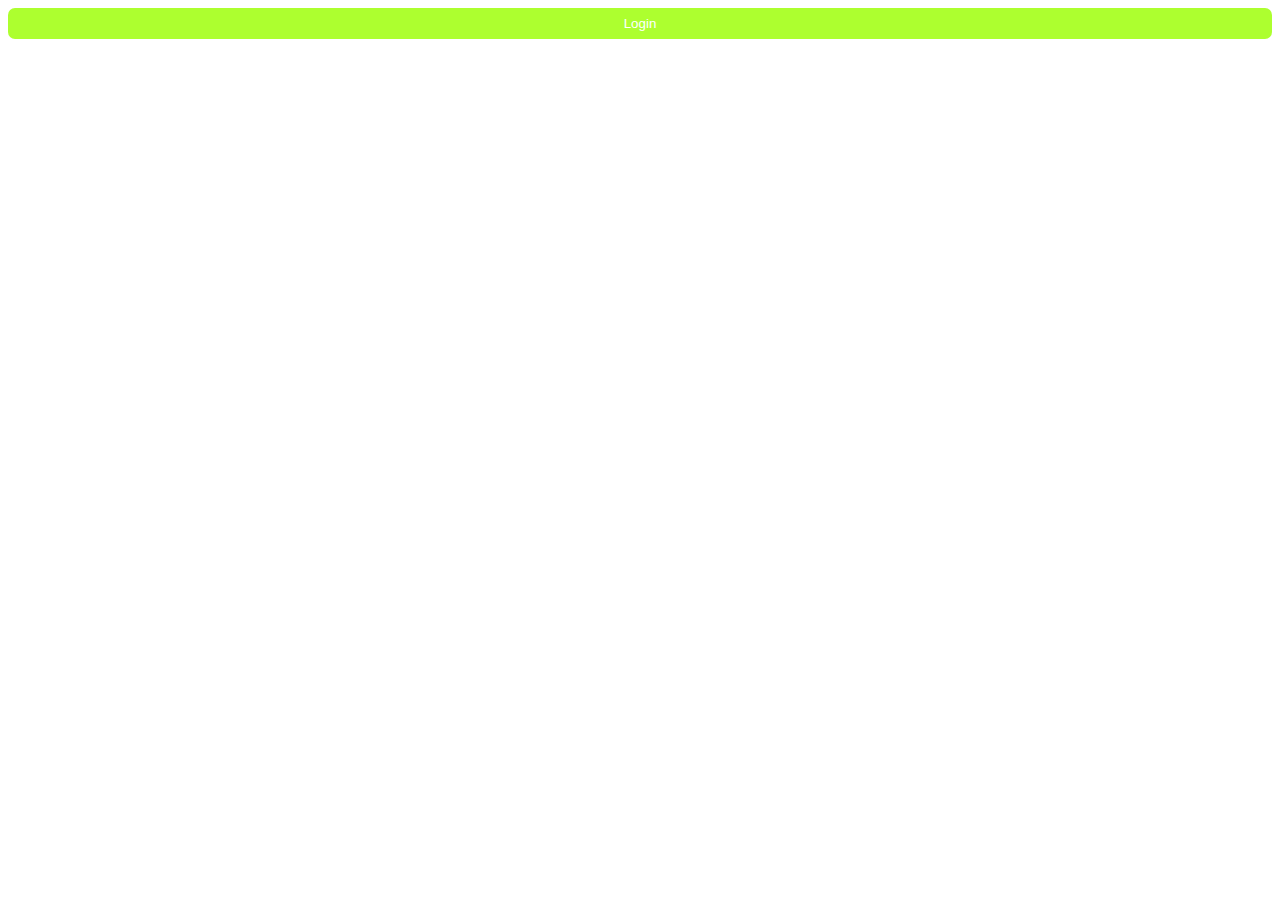
<file: button.html>
<!DOCTYPE html>
<html lang="en">

<head>
    <meta charset="UTF-8">
    <meta name="viewport" content="width=device-width, initial-scale=1.0">
    <title>Document</title>
    <style>
        button {
            background-color: greenyellow;
            width: 100%;
            color: white;
            border: none;
            border-radius: 7px;
            padding: 8px;

        }
    </style>
</head>

<body>
    <div>
        <button>Login</button>
    </div>
</body>

</html>
</file>
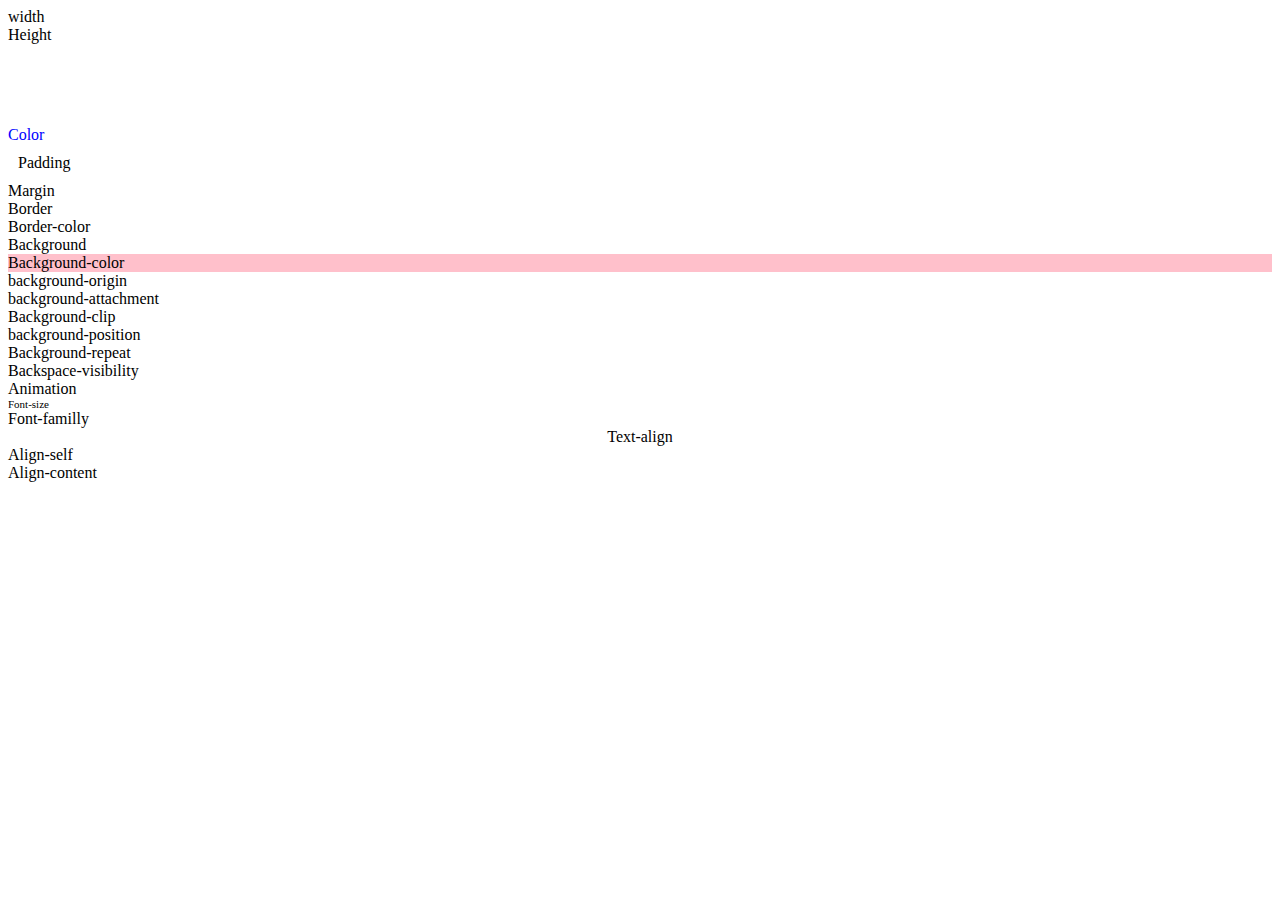
<file: css.html>
<!DOCTYPE html>
<html lang="en">

<head>
    <meta charset="UTF-8">
    <meta name="viewport" content="width=device-width, initial-scale=1.0">
    <title>Student Information</title>

    <style>
        .width {
            width: 200px;
        }

        .height {
            height: 100px;
        }

        .color {
            color: blue;
        }

        .padding {
            padding: 10px
        }

        .margin {
            margin: auto;
        }

        .border {
            border: 2px;
        }

        .border-color {

            border-color: aquamarine;

        }

        .background {
            background: fixed;
        }

        .background-color {
            background-color: pink;
        }

        .background-origin {
            background-origin: border-box;
        }

        .background-attachment {
            background-attachment: fixed;
        }

        .background-clip {
            background-clip: content-box;
        }

        .background-position {
            background-position: bottom;
        }

        .background-repeat {
            background-repeat: no-repeat;
        }

        .backspace-visibility {
            backface-visibility: hidden;
        }

        .flexbox {
            display: flex;
        }

        .animation {
            animation: ease-in-out;
        }

        .font-size {
            font-size: 11px;
        }

        .font-familly {
            font-family: sans-serif;
        }

        .text-align {
            text-align: center;
        }

        .align-self {
            align-self: flex-end;
        }

        .align-content {
            align-content: center;
        }
    </style>
</head>
<body>
    <div class="width">
        width

    </div>
    <div class="height">
        Height
    </div>
    <div class="color">
        Color
    </div>
    <div class="padding">
        Padding
    </div>
    <div class="margin">
        Margin
    </div>
    <div class="border">
        Border
    </div>

    <div class="border-color">
        Border-color
    </div>
    <div class="background">
        Background
    </div>
    <div class="background-color">
        Background-color
    </div>
    <div class="background-origin">
        background-origin
    </div>
    <div class="background-attachment">
        background-attachment
    </div>
    <div class="background-clip">
        Background-clip
    </div>
    <div class="background-position">
        background-position
    </div>
    <div class="background-repeat">
        Background-repeat
    </div>
    <div class="backface-visibility">
        Backspace-visibility
    </div>
    <div class="flexbox>
        Flexbox
    </div>
    <div class =" animation">
        Animation
    </div>
    <div class="font-size">
        Font-size
    </div>
    <div class="font-family">
        Font-familly
    </div>
    <div class="text-align">
        Text-align
    </div>
    <div class="align-self">
        Align-self
    </div>
    <div class="align-content">
        Align-content
    </div>
</body>

</html>
</file>
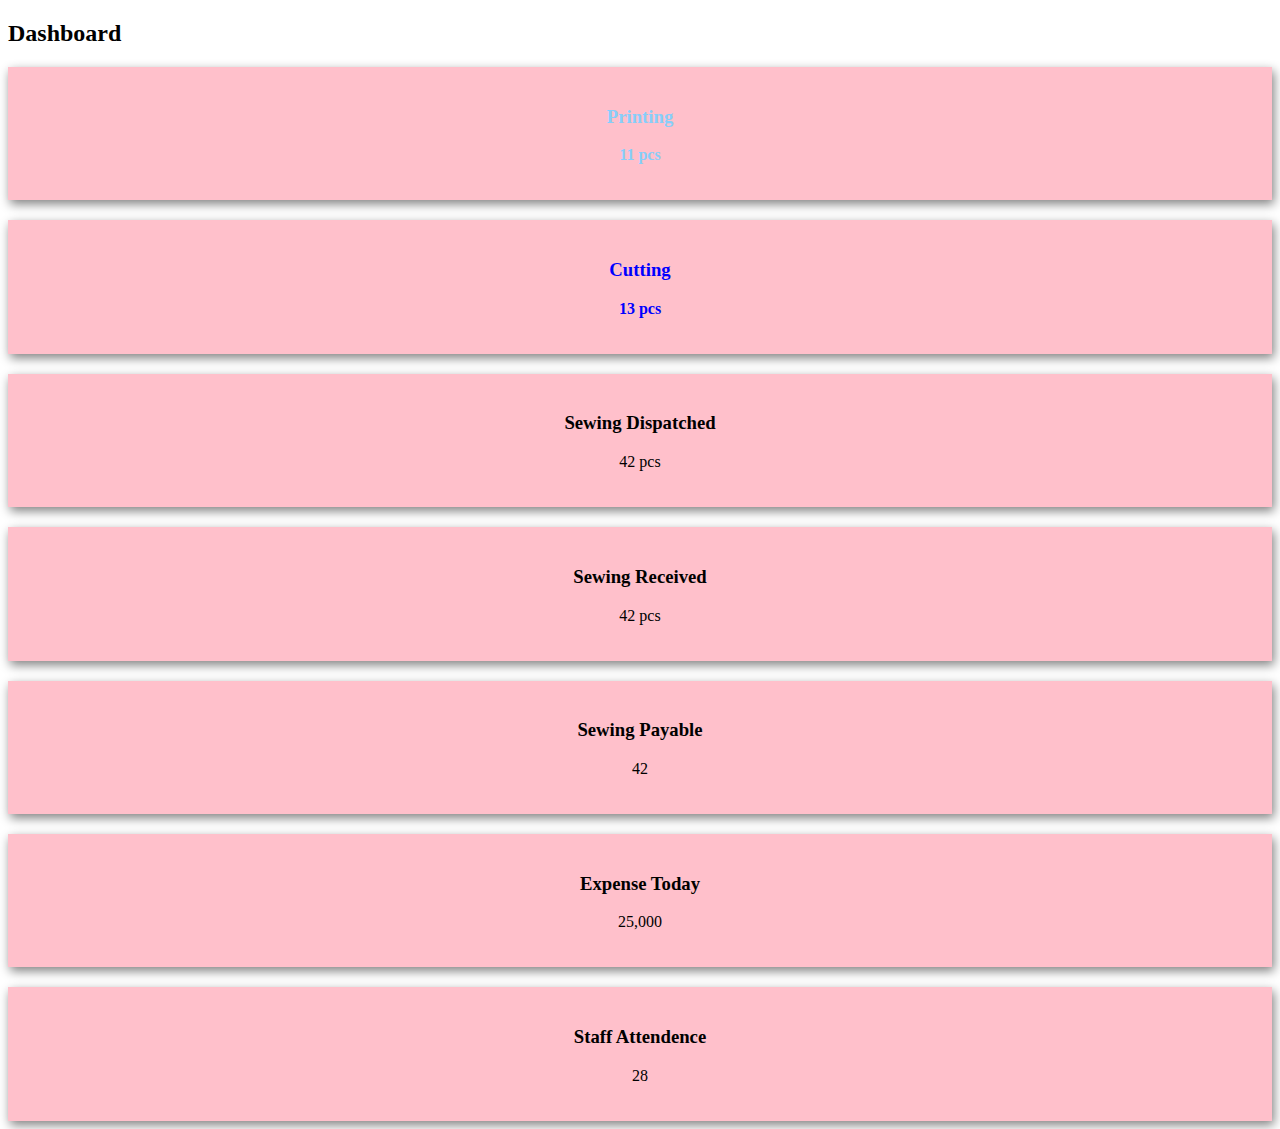
<file: dashboard.html>
<!DOCTYPE html>
<html lang="en">

<head>
    <title>Dashboard</title>
    <style>
        * {
            box-sizing: border-box;
        }

        .body {
            font-family: Arial, sans-serif;
            background-color: #f3f3f3;
            margin: 0;
            padding: 20px;
        }

        .dashboard {
            display: grid;
            grid-template-columns: repeat(auto-fit, minmax(200px.1fr));
            gap: 20px;
        }

        .card {
            background-color: pink;
            padding: 20px;
            border-radius: 12px dashed black;
            box-shadow: 2px 4px 10px gray;
            text-align: center;
            transition: 0.3s;
        }

        .card:hover {
            transform: scale(1.03);
        }

        .printing {
            background-color: pink;
            color: lightskyblue;
            font-weight: bold;
        }

        .cutting {
            background-color: pink;
            color: blue;
            font-weight: bold;
        }

        .Sewing Dispatched {
            background-color: pink;
            color: darkturquoise;
        }

        .Sewing Received {
            background-color: pink;
            color: black;
        }

        .Sewing Payable {
            background-color: pink;
            color: skyblue;
            font-weight: bold;
            border-left: 5px dashed red;

            .expense Today {
                background-color: pink;
                color: soft black;
                font-size: 18px;
            }

            .Staff Attendence {
                background-color: pink;
                color: sof blue;
                border: 10px solid red;
                font-weight: 600;
            }
    </style>
</head>

<body>
    <h2>Dashboard</h2>
    <div class="dashboard">
        <div class="card printing">
            <h3>Printing</h3>
            <p>11 pcs</p>
        </div>
        <div class="card cutting">
            <h3>Cutting</h3>
            <p>13 pcs</p>
        </div>
        
        <div class="card sewing-dispatched">
            <h3>Sewing Dispatched</h3>
            <p>42 pcs</p>
        </div>
        <div class="card sewing-received">
            <h3>Sewing Received</h3>
            <p>42 pcs</p>
        </div>
        <div class="card sewing-payable">
            <h3>Sewing Payable</h3>
            <p>42</p>
        </div>
        <div class="card expense-today">
            <h3>Expense Today</h3>
            <p>25,000</p>
        </div>
        <div class="card staff-attendance">
            <h3>Staff Attendence</h3>
            <p>28</p>
        </div>
    </div>
</body>

</html>
</file>
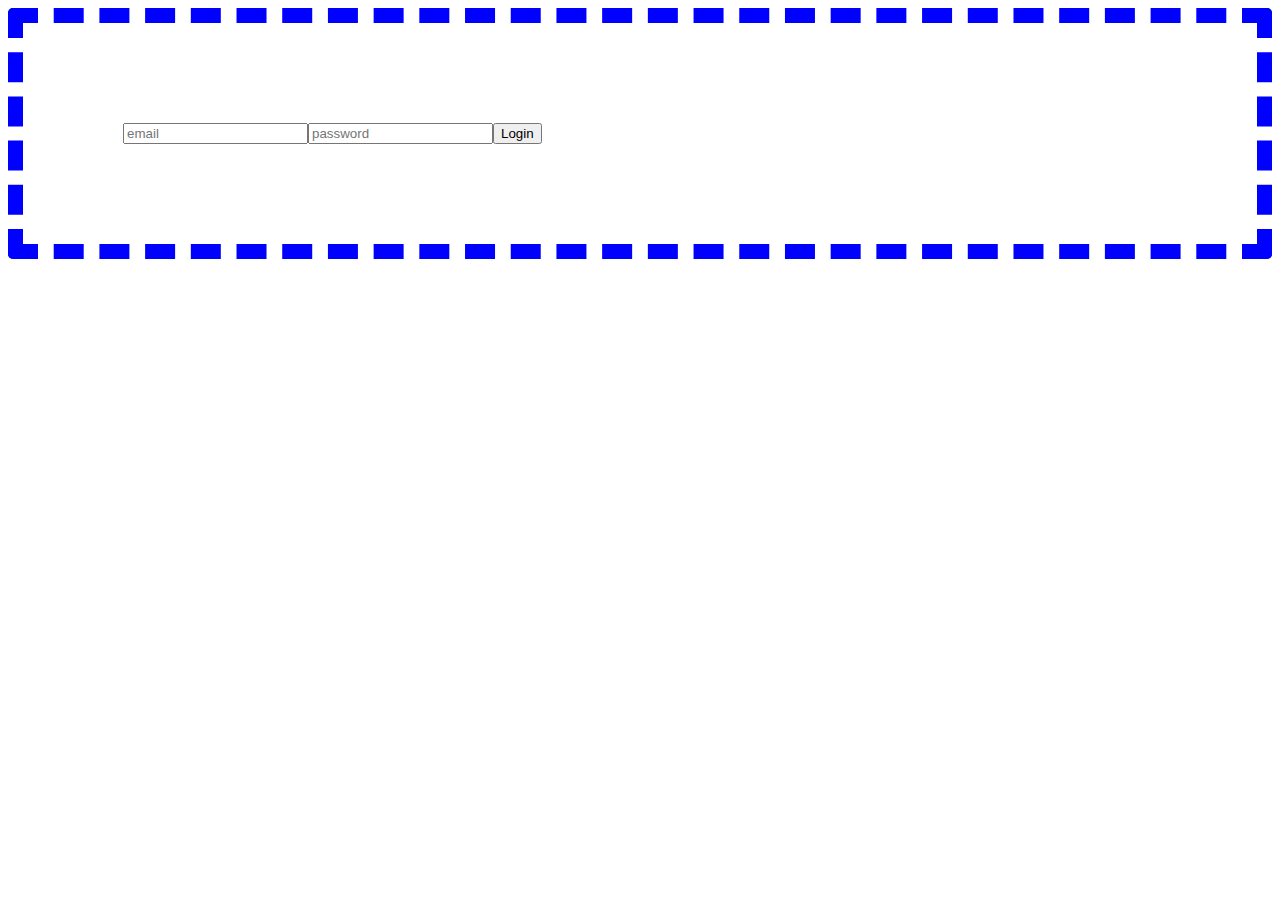
<file: login.html>
<!DOCTYPE html>
<html lang="en">
<head>
    <title>Document</title>
    <style>
.bg-box{
padding: 0px;
margin: 0px;
box-sizing: border-box;
}
.body{
height:10px;
display:flex;
align-items: center;
justify-content:center;
}
.container{
    display: flex;
    padding: 100px;
    border: 15px dashed blue;
    border-radius: 5px;
}
.iput{
    margin: 16px;
    height:100px;
    padding:10px;
}
.button{
    height: 35px;
    margin:5px;
    background-color: aqua;
    border: none;
    border-radius: 5px;
    color: #333;
}

    </style>
</head>
<body>
   <div class="container">
 <input type="email" placeholder="email">
 <input type="password" placeholder="password">
 <button>Login</button>
   </div> 

</body>
</html>
</file>
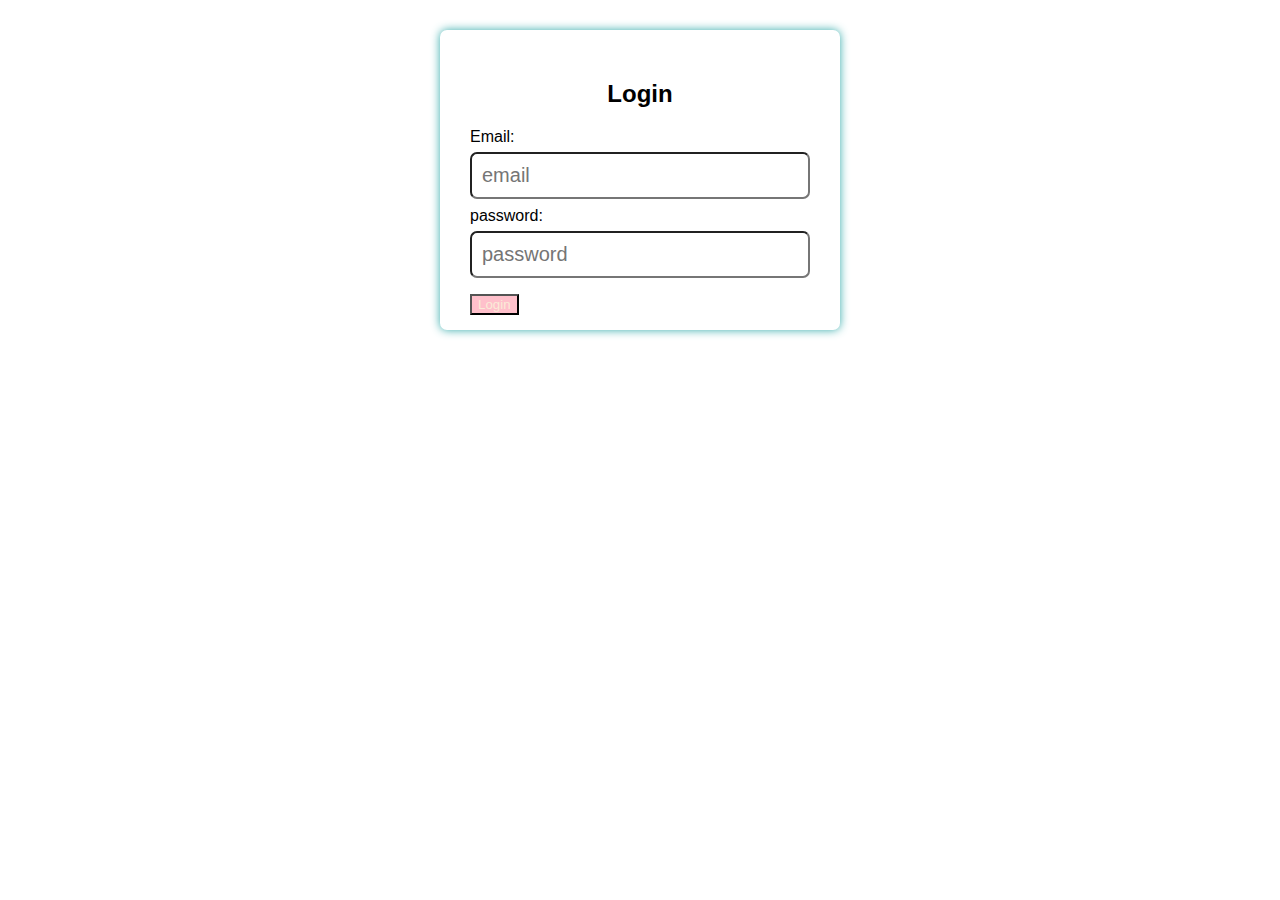
<file: login1.html>
<!DOCTYPE html>
<html lang="en">

<head>
    <meta charset="UTF-8">
    <meta name="viewport" content="width=device-width, initial-scale=1.0">
    <title>Login page</title>
    <style>
        * {
            box-sizing: border-box;
        }

        body {
            background-color: white;
            font-family: Arial;

            height: 100%;
            display: flex;
            justify-content: center;
            align-items: flex-start;
            margin-top: 15px;
            margin-bottom: 10px
        }

        .login-box {
            height: 300px;
            width: 400px;
            background-color: white;
            padding: 30px;
            margin: 20px;
            border-radius: 7px;
            text-align: left;
            box-shadow: 0 0 10px #3aa;
            margin-top: 15px;
            margin-bottom: 10px;
        }

        h2 {
            text-align: center;
            margin-bottom: 20px;
        }

        input[type="email"],
        input[type="password"] {
            width: 100%;
            padding: 10px;
            color: cornsilk;
            border-radius: 7px;
            font-size: 20px;
            margin-top: 6px;
            margin-bottom: 8px;
        }

        button {
            background-color: pink;
            color: antiquewhite;
            border-radius: 7px dashed pink;
            cursor: pointer;
            margin-top: 8px;
            margin-bottom: 7px;

        }

        button:hover {
            background-color: aqua;
        }
    </style>
</head>

<body>
    <div class="login-box">
        <h2>Login</h2>
        <label for="email">Email:</label><br>
        <input type="email" placeholder="email">
        <label for="password">password:</label><br>
        <input type="password" placeholder="password">
        <button>Login</button>
    </div>

</body>

</html>
</file>
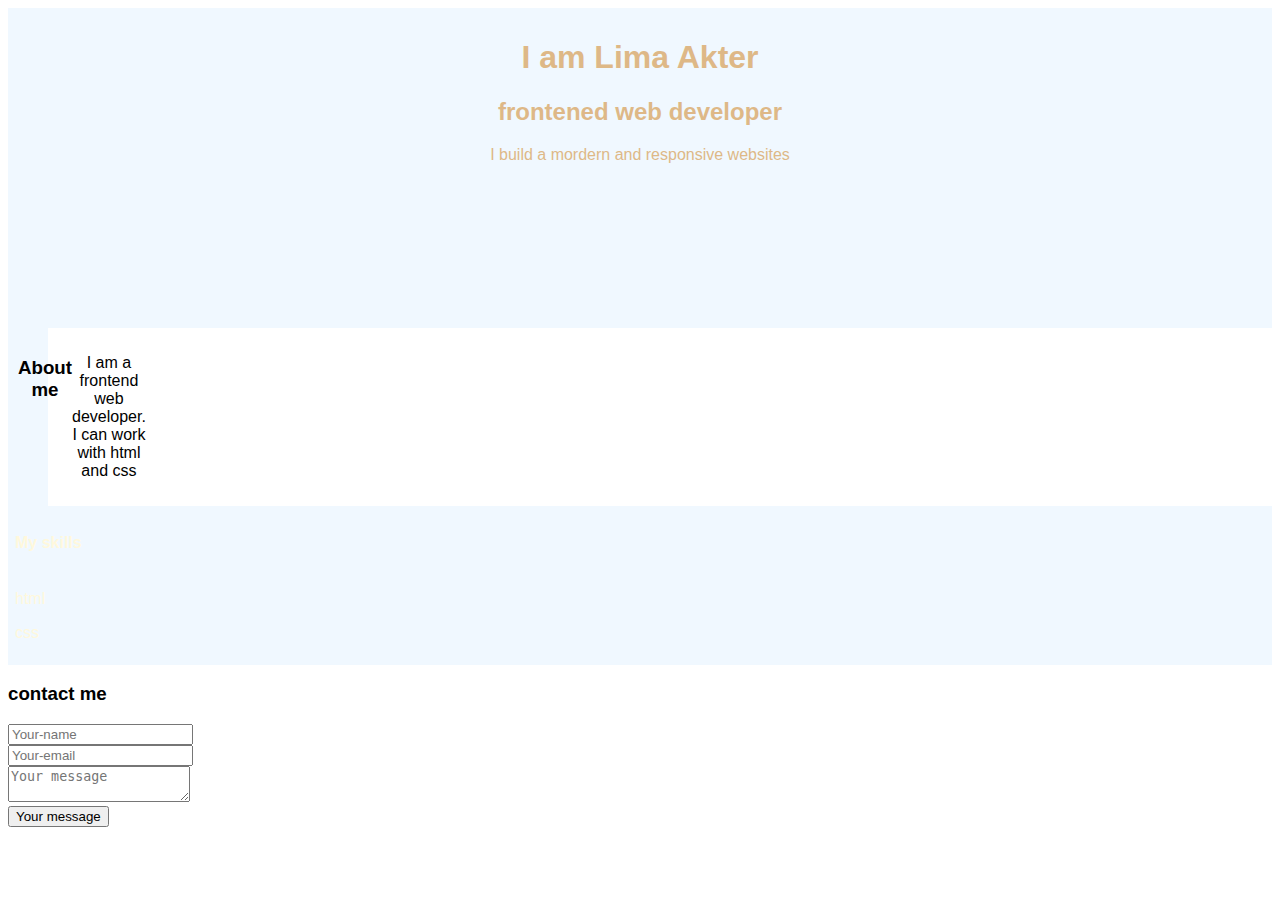
<file: personal-portfolio.html>
<!DOCTYPE html>
<html lang="en">

<head>
    <title>Personal-Portfolio</title>
    <style>
        body {
            background-color:white;
            color: soft gold;
            height: 400px;

            font-family: Arial, sans-serif;
        }

        .hero {
            height:300px;
            background-color: aliceblue;
            color: burlywood;
            justify-content: center;
            text-align: center;
            padding: 10px;
            margin: 0 px;
        }
        .about{
            display: flex;
            text-align: center;
            width: 20px;
            background-color: aliceblue;
            color:black;
            padding: 10px;
            border-radius: 5px solid black;
        }
        .skills{
            background-color: aliceblue;
            color: cornsilk;
            display: grid;
            border-radius: 5px solid black;
            padding: 7px;
        }
    </style>
</head>

<body>
    <section class="hero">
        <h1>I am Lima Akter</h1>
        <h2>frontened web developer</h2>
        <p>I build a mordern and responsive websites </p>
    </section>

    <section class="about">
        <h3>About me</h3>
        <p>I am a frontend web developer. I can work with html and css</p>
    </section>
    <section class="skills">
        <h4> My skills</h4>
        <div>
            <p>html</p>
            <p>css</p>
        </div>
    </section>
    <section class="contact">
        <h3>contact me</h3>
        <form>
            <input type="text" placeholder="Your-name"><br>
            <input type="email" placeholder="Your-email"><br>
            <textarea placeholder="Your message"></textarea><br>
            <button type="submit"> Your message</button>
        </form>
    </section>
</body>

</html>
</file>
